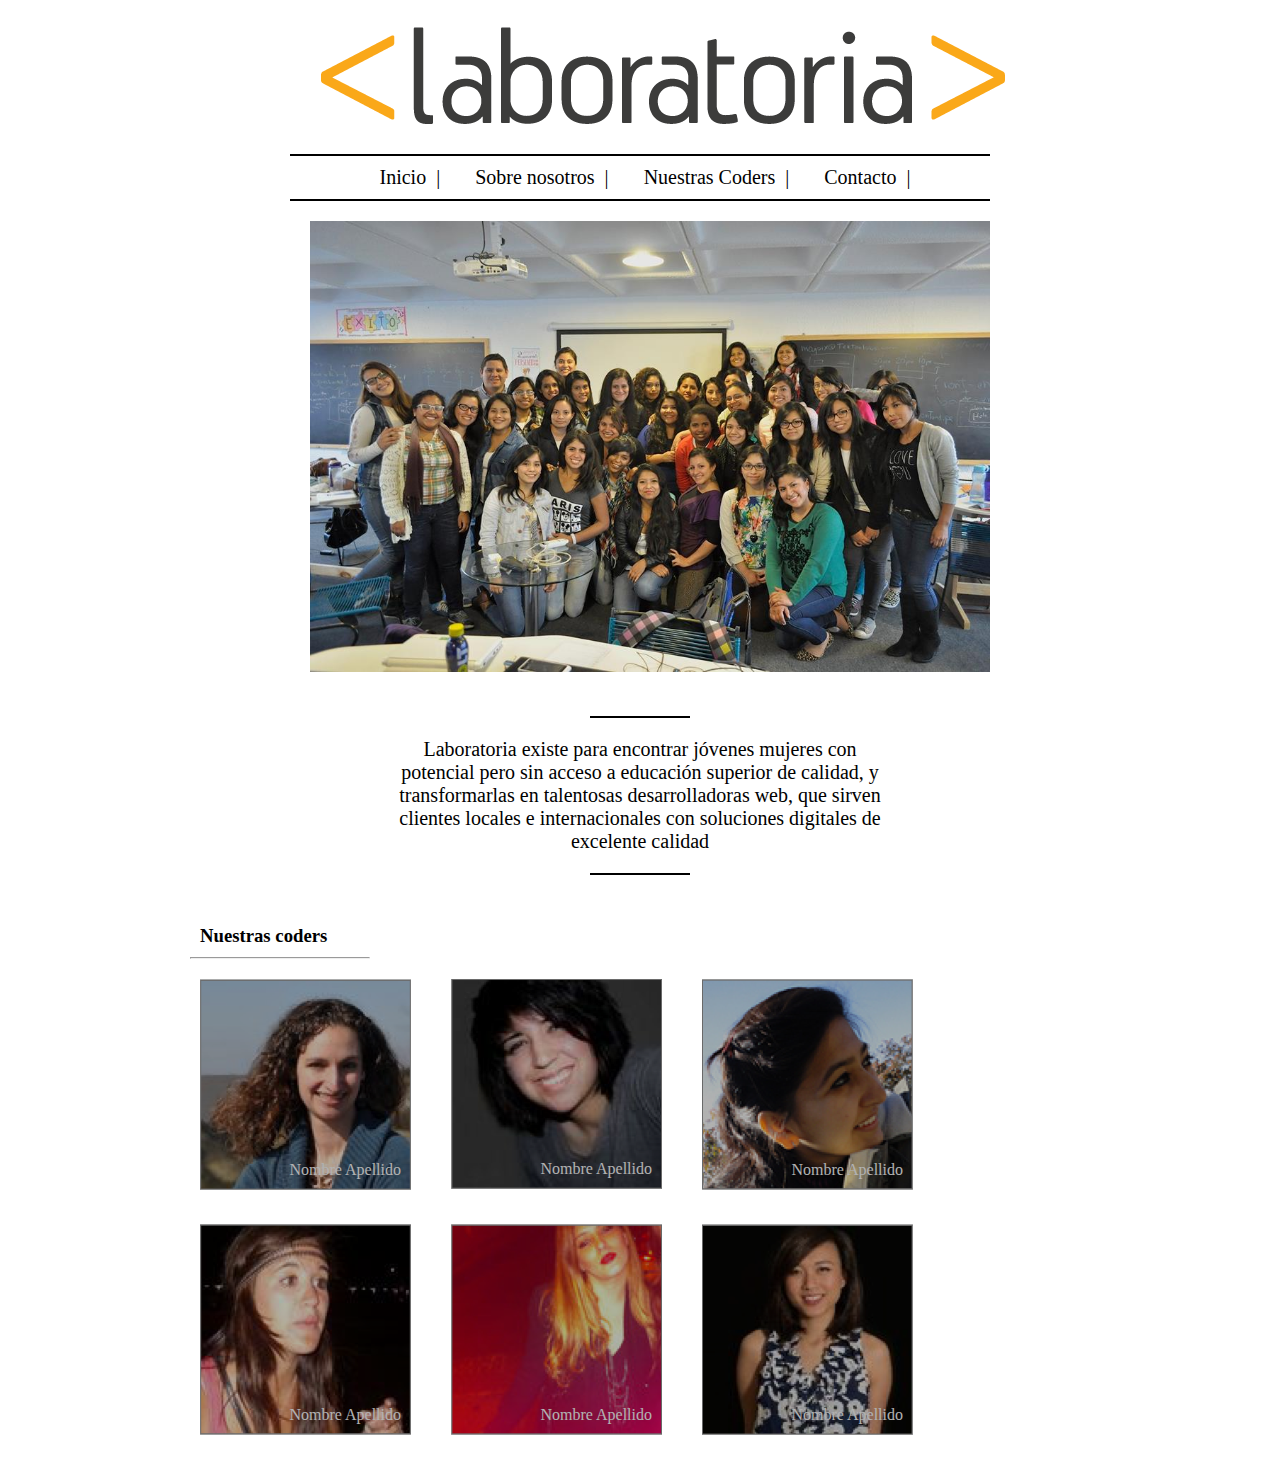
<file: index.html>
<!DOCTYPE html>
<html lang="en">
<head>
  <meta charset="UTF-8">
  <title>Mi Primer Layout</title>
  <link rel="stylesheet" type="text/css" href="css/main.css">
</head>
<body>
 <div class="conte">
      <header>
     <div class="img-responsive"><img src="img/logo.png" alt="logo"></div>
    <nav>
         <ul class="indice">
            <hr>
             <li><a href="">Inicio</a></li>
             <li><a href="">Sobre nosotros</a></li>
             <li><a href="">Nuestras Coders</a></li>
             <li><a href="">Contacto</a></li>
             <hr>
         </ul>
     </nav>
  </header>
  
    <section class="main">
      <div> <img src="img/grupal.jpg" alt="foto de grupo" class="img-responsive"></div>
      <hr>
      <p> Laboratoria existe para encontrar jóvenes mujeres con potencial pero sin acceso a educación superior de calidad, y transformarlas en talentosas desarrolladoras web, que sirven clientes locales e internacionales con soluciones digitales de excelente calidad </p>
      <hr>
  </section>
  
  <section>
<h3>Nuestras coders</h3>
        <hr class="nc">
			<div class="grid clearfix">
				<div class="box"><a href="../miPrimerLayout/coder-detail.htmlc"><img src="img/profile-1.png" alt="Coder" >
					<p>Nombre Apellido</p>
					<div class="overlay"></div></a>
				</div>
				<div class="box">
					<img src="img/profile-2.png" alt="Coder">
					<p>Nombre Apellido</p>
					<div class="overlay"></div>
				</div>
				<div class="box">
					<img src="img/profile-3.png" alt="Coder">
					<p>Nombre Apellido</p>
					<div class="overlay"></div>
				</div>
				<div class="box">
					<img src="img/profile-4.png" alt="Coder">
					<p>Nombre Apellido</p>
					<div class="overlay"></div>
				</div>
				<div class="box">
					<img src="img/profile-5.png" alt="Coder">
					<p>Nombre Apellido</p>
					<div class="overlay"></div>
				</div>
				<div class="box">
					<img src="img/profile-6.png" alt="Coder">
					<p>Nombre Apellido</p>
					<div class="overlay"></div>
				</div>	
				</div>			
  </section>
  </div>
  </body>
</html>
</file>
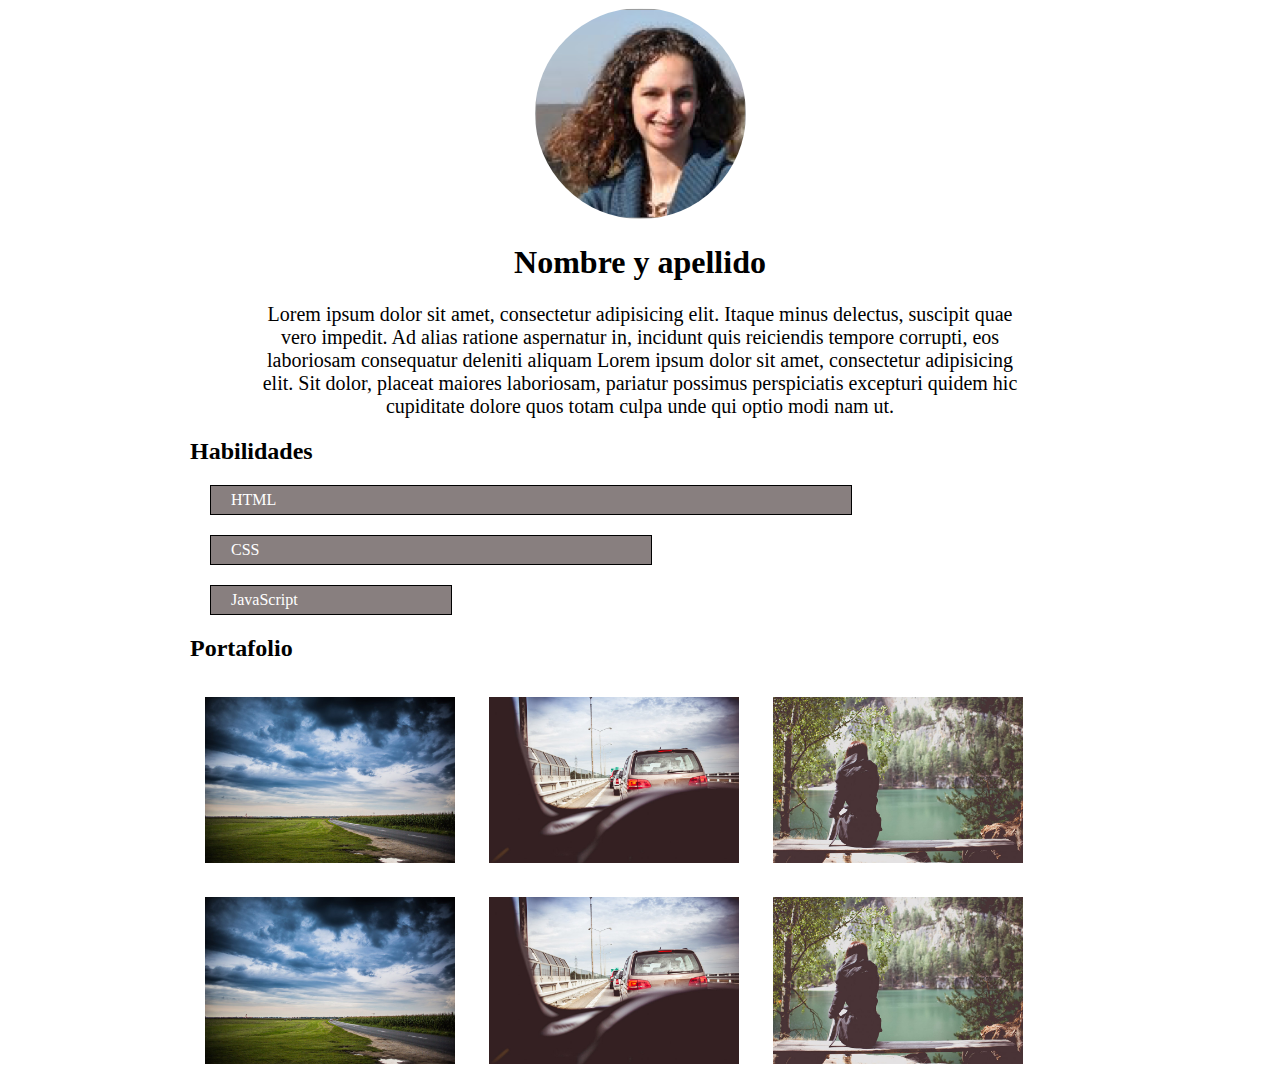
<file: coder-detail.html>
<!DOCTYPE html>
<html lang="en">
<head>
  <meta charset="UTF-8">
  <link rel="stylesheet" type="text/css" href="css/coder-detail.css">
  <title>Coder Detail</title>
 </head>
<body>
<div class="contenedor">
<header>
    <img src="img/profile-1.png" alt="foto1" class="port">
    <h1>Nombre y apellido</h1>
    <p>Lorem ipsum dolor sit amet, consectetur adipisicing elit. Itaque minus delectus, suscipit quae vero impedit. Ad alias ratione aspernatur in, incidunt quis reiciendis tempore corrupti, eos laboriosam consequatur deleniti aliquam
    Lorem ipsum dolor sit amet, consectetur adipisicing elit. Sit dolor, placeat maiores laboriosam, pariatur possimus perspiciatis excepturi quidem hic cupiditate dolore quos totam culpa unde qui optio modi nam ut. </p>
</header>
<section class="hab">
    <h2>Habilidades</h2>
    <div class="html">HTML</div>
    <div class="css">CSS</div>
    <div class="JS">JavaScript</div>
    
</section>

<section class="portafolio">
    <h2>Portafolio</h2>
    <div><img src="img/p5.jpg" alt=""></div>
    <div><img src="img/p6.jpg" alt=""></div>
    <div><img src="img/p8.jpg" alt=""></div>
    <div><img src="img/p5.jpg" alt=""></div>
    <div><img src="img/p6.jpg" alt=""></div>
    <div><img src="img/p8.jpg" alt=""></div>
    
</section>
</div>


</body>
</html>
</file>
<file: css/main.css>
.conte {
    width:  900px;
    margin: 0 auto;
    }

.img-responsive {
   width: 80%;
    position: relative;
    margin: 0 100px;
    padding: 20px;
      }

.indice{
    list-style: none;
    margin: 0 100px;
    font-size: 20px;
    text-align: center;
   }

.indice li {
    display: inline-block;
    text-align: center;
    padding: 10px;
    
    }

.indice li:after {
    content: "|";
        }

.indice li a {
    display: inline-block;
    padding: 0 10px;
    text-decoration: none;
    color: black;   
}

.indice  hr{
    border: 1px black solid;
    margin: 0;
}

.main hr{
    width: 100px;
    border:1px black solid;
    margin: 20px auto;
    }

.main p {
    text-align: center;
    margin: 0 200px;
    font-size: 20px;
    }

.coders hr{
    width: 180px;
    margin-left: 0px;
}

.coders img{
    width: 220px;
}
.coders li{
    list-style: none;
    display: block;
    width: 3o0px;
    height: auto;
   margin: 0 auto;
    padding-bottom: 0;
    }

.coders p {
    color: #e31515;
    bottom: 0;
    right: 0;
    padding: 0;
    }

* {
	margin:0px;
	padding: 0px;
	box-sizing: border-box;
}

.clearfix:before, .clearfix:after {
    content: "";
    display: table;
}

.clearfix:after {
    clear: both;
}

.contenedor {
	width: 735px;
	margin: 0px auto;
	min-height: 300px;
	background-color: #f1f1f1;
	font-family: Arial;
	border-top: 1px solid #f1f1f1;
}

h3 {
	margin: 50px 0px 10px 10px;
}

.nc {
    width: 180px;
    margin-left: 0px;
}

.division {
	margin-left: 10px;
	border: 2px solid #000;
	width: 100px;
}

.grid {
	margin-top: 20px;
	margin-left: 10px;
}

.grid .box {
	float: left;
	margin-right: 40px;
	margin-bottom: 30px;
	position: relative;
}

.grid .box:nth-child(3n+3) {
	margin-right: 0px;
}

.grid .box p {
	position: absolute;
	right:10px;
	bottom:15px;
	color: white;
}

.grid .box .overlay {
	position: absolute;
	width: 100%;
	height: 98%;
	background-color: rgba(0, 0, 0, 0.3);
	top: 0px;
	left:0px;
}
</file>
<file: css/coder-detail.css>
.contenedor{
    width: 900px;
    margin: 0 auto;
    
    }
header{

    margin: 0 auto;
    text-align: center;
}

.port{
    border-radius: 100%;
    }
p{
    font-size: 20px;
    margin: 5px 70px;
}

.hab div{
    padding: 5px 20px;
    margin: 20px;
    border: 1px solid #000;
    color: #FFF;
    background: #887f7f;
}

.html{
    width: 600px;
}
.css{
    width: 400px;
}
.JS {
    width: 200px;
}
.portafolio div{
    display: inline-block;
    clear: both;
    margin: 15px;
}

.portafolio div img{
    width: 250px;
     }
</file>
